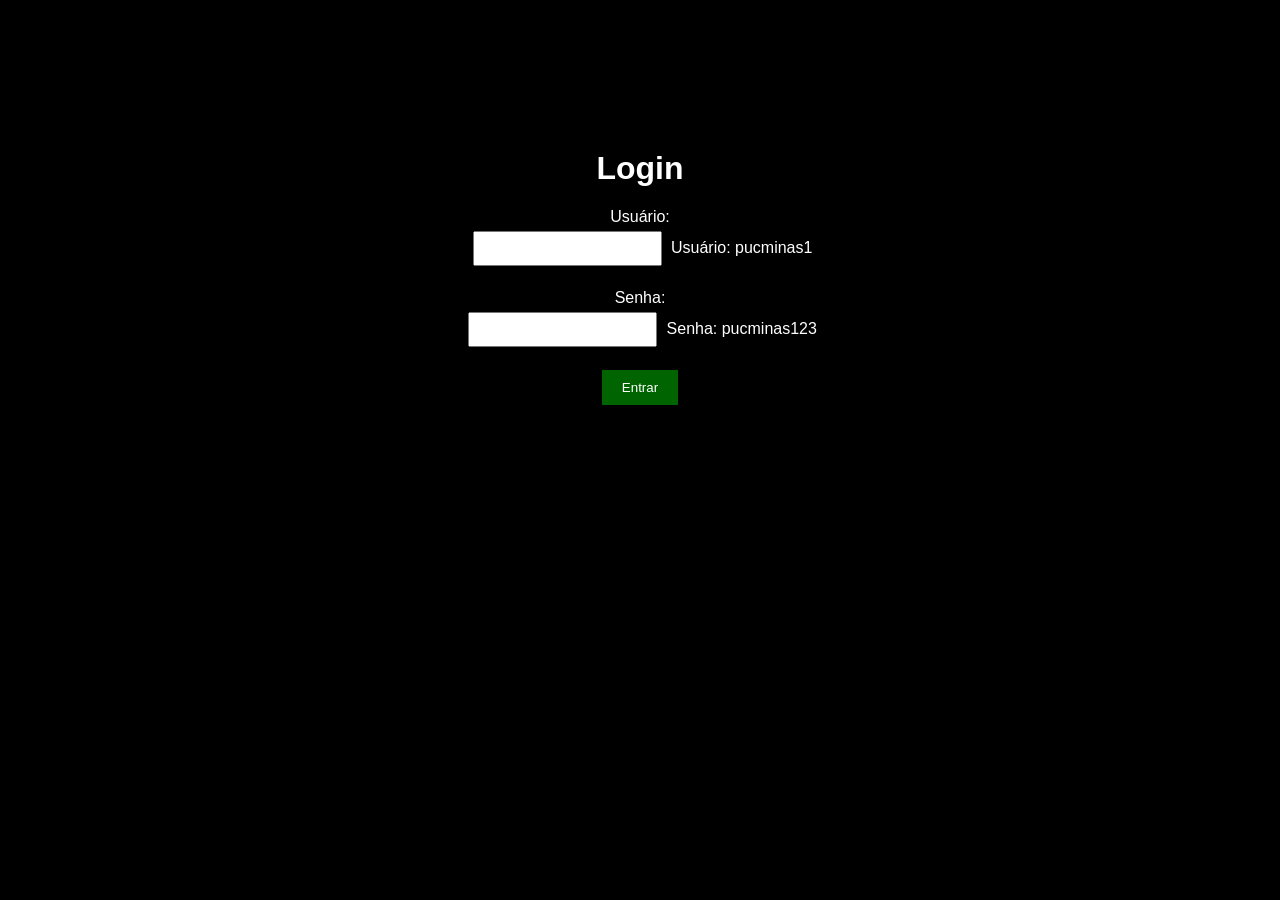
<file: index.html>
<!DOCTYPE html>
<html>
<head>
    <title>Login</title>
    <link rel="stylesheet" href="style2.css">
</head>
<body>

<main>
    <h1>Login</h1>

    <form action="home.html">
        <label>Usuário:</label><br>
        <input type="text">
        <span>Usuário: pucminas1</span>
        <br><br>

        <label>Senha:</label><br>
        <input type="password">
        <span>Senha: pucminas123</span>
        <br><br>

        <button type="submit">Entrar</button>
    </form>
</main>

</body>
</html>
</file>
<file: style2.css>
body {
    background-color: black;
    color: white;
    font-family: Arial;
    text-align: center;
}

main {
    margin-top: 150px;
}

input {
    padding: 8px;
    margin: 5px;
}

button {
    padding: 10px 20px;
    background-color: darkgreen;
    color: white;
    border: none;
}
</file>
